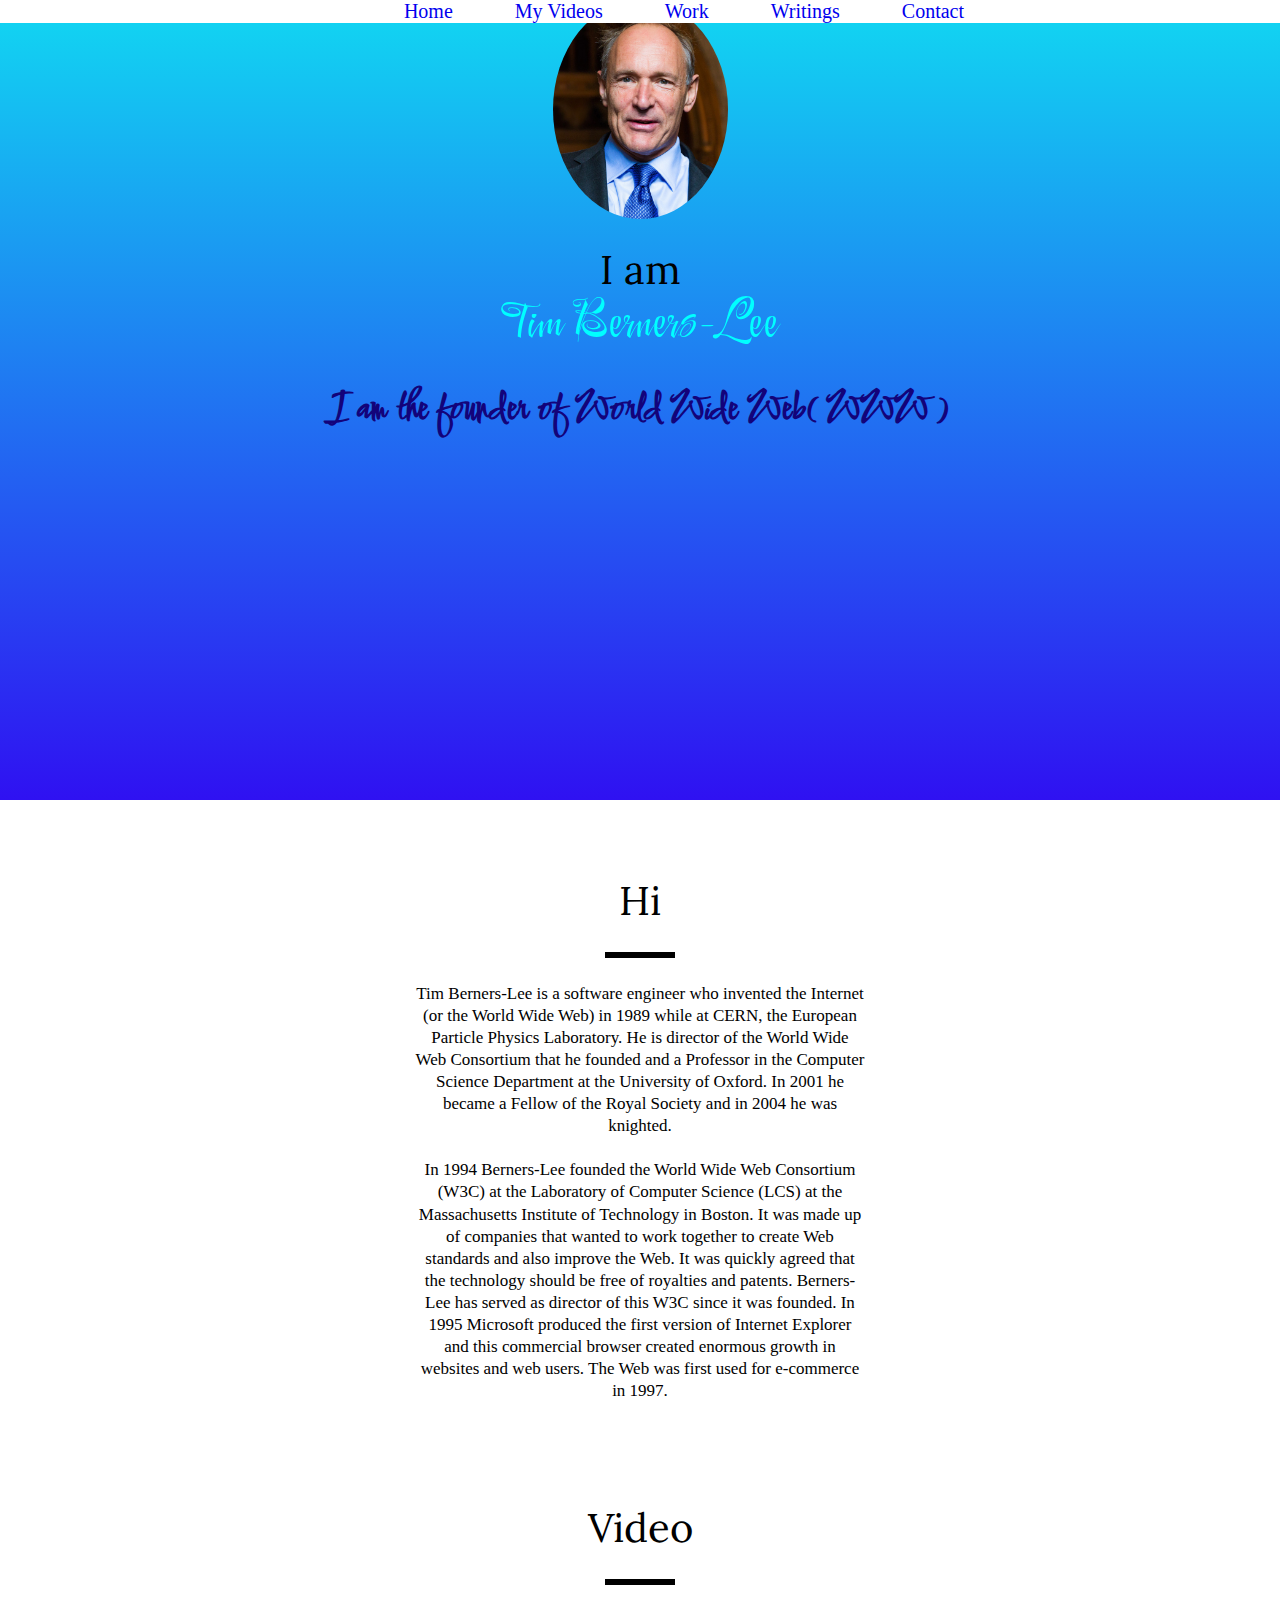
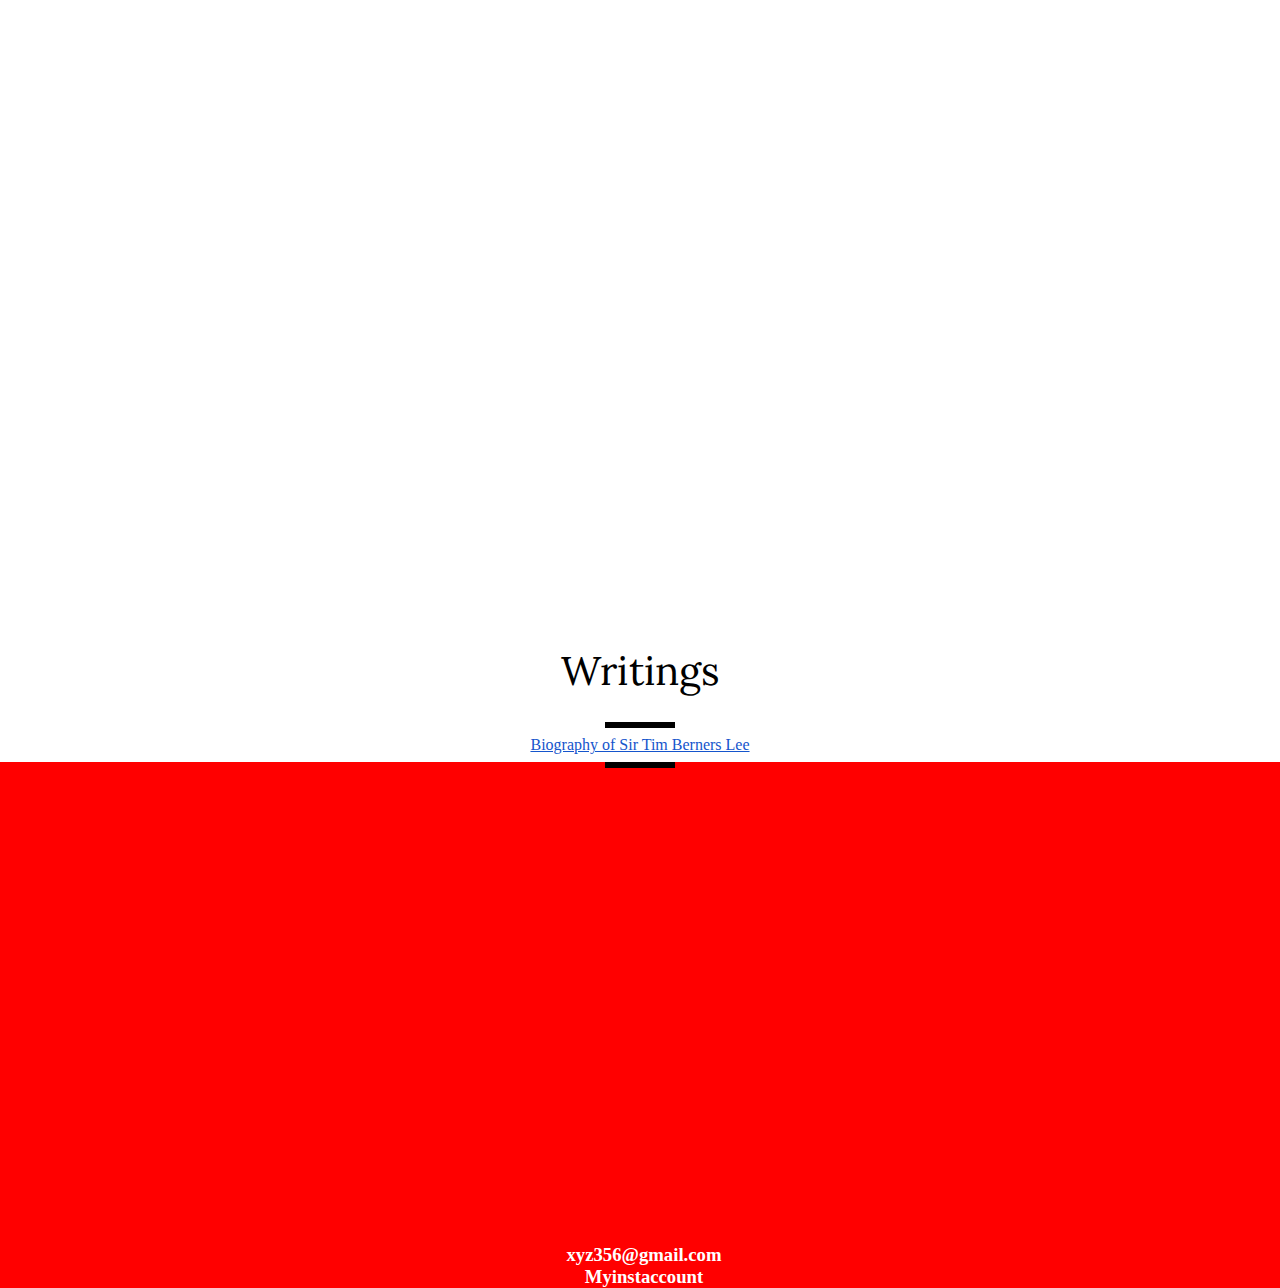
<file: index.html>
<html>
    <head>
        <title>Sir Tim Berners-Lee</title>
        <link rel="stylesheet" href="style.css">
        <link href="https://fonts.googleapis.com/css2?family=Festive&family=Lora:ital@1&display=swap" rel="stylesheet">
        <link href="https://fonts.googleapis.com/css2?family=Comforter&family=Festive&family=Lora:ital@1&display=swap" rel="stylesheet">
    </head>
    <body>
        <center>

        <ul class="menu">
            <li class="links"><a href="#welcome">Home</a></li>
            <li class="links"><a href="#videos">My Videos</a></li>
            <li class="links"><a href="#work">Work</a></li>
            <li class="links"><a href="#writings">Writings</a></li>
            <li class="links"><a href="#contact">Contact</a></li>
        </ul>
        </center>
        <section id="welcome">
            <div class="parallax-inner"> 
                <img src="Sir_Tim_Berners-Lee_(cropped).jpg" class="profile" >
                <h1>I am <br><span id="name">Tim Berners-Lee </span> </h1>
                <h2>I am the founder of World Wide Web( WWW )</h2>
            </div>
        </section>
        <section id="bio">
            <h1>Hi</h1>
            <div class="line"></div>
            <p>
                Tim Berners-Lee is a software engineer who invented the Internet (or the World Wide Web) in 1989 while at CERN, the European Particle Physics Laboratory.
                 He is director of the World Wide Web Consortium that he founded and a Professor in the Computer Science Department at the University of Oxford.
                  In 2001 he became a Fellow of the Royal Society and in 2004 he was knighted.
                  <br/><br/>
                  In 1994 Berners-Lee founded the World Wide Web Consortium (W3C) at the Laboratory of Computer Science (LCS) at the Massachusetts Institute of Technology in Boston.
                   It was made up of companies that wanted to work together to create Web standards and also improve the Web. It was quickly agreed that the technology should be free of royalties and patents. 
                   Berners-Lee has served as director of this W3C since it was founded. In 1995 Microsoft produced the first version of Internet Explorer and this commercial browser created enormous growth in websites and web users. 
                   The Web was first used for e-commerce in 1997.
            </p>
        </section>
        
        <section id="videos">
            <h1>Video</h1>
            <div class="line"></div>
            <br>
             <iframe width="953" height="538" src="https://www.youtube.com/embed/OM6XIICm_qo" title="YouTube video player" frameborder="0" allow="accelerometer; autoplay; clipboard-write; encrypted-media; gyroscope; picture-in-picture" allowfullscreen></iframe>
             <br><br>
             <iframe width="956" height="538" src="https://www.youtube.com/embed/Rxqko96C5ZI" title="YouTube video player" frameborder="0" allow="accelerometer; autoplay; clipboard-write; encrypted-media; gyroscope; picture-in-picture" allowfullscreen></iframe>
            </section>

            <section id="work"> 
                <h1>Work</h1>
                <div class="line"></div>
                <iframe width="900" height="1000"src="https://en.wikipedia.org/wiki/Tim_Berners-Lee#Career_and_research" frameborder="0" ></iframe>
            </section>

            <section id="writings"> 
                <h1>Writings</h1>
                <div class="line"></div>
                <a cass="article" href="https://www.w3.org/People/Berners-Lee/" target="_blank"> Biography of Sir Tim Berners Lee </a>
                
            </section>
            <section id="contact"> 
                <div class="line"></div>
                <br>
                <iframe src="https://www.google.com/maps/embed?pb=!1m18!1m12!1m3!1d109778.11056710579!2d76.79221083930868!3d30.70248615597886!2m3!1f0!2f0!3f0!3m2!1i1024!2i768!4f13.1!3m3!1m2!1s0x390f936ed6a2b757%3A0x898668d7061b40f0!2sPanchkula%2C%20Haryana!5e0!3m2!1sen!2sin!4v1644573290535!5m2!1sen!2sin" width="600" height="450" style="border:0;" allowfullscreen="" loading="lazy"></iframe>
                <div class="contact_1">
                <a href="xyz356@gmail.com?Subject=Hello"><i class="fa fa-envelope"></i>&nbsp;&nbsp;<h3>xyz356@gmail.com</h3></a> 
                <br>
                <a href="#">
                    <i class="fa fa-instagram"></i>&nbsp;&nbsp;<h3>Myinstaccount</h3>
                </a>
                </div>
                
            </section>
    </body>
</html>
</file>
<file: style.css>
body{
    margin: 0;
    padding-top:800px ;
    text-align: center;
}
.profile{
    border-radius: 50%;
    width: 175px;
}
#welcome{
    position: absolute;
    bottom: 0;
    left: 0;
    right: 0;
    top: 0;
    background: linear-gradient(#11d8f2 0%,#2f11f2 100%);
    width: 100%;
    height: 100%;
    overflow: hidden;
    height: 800px;
}
h1{
   font-size: 40px;
   line-height: 1.2;
   font-weight: 300;
   font-family: 'Lora', serif;
}
h2{
    font-size: 40px;
    font-weight: 700;
    line-height: 1.2;
    font-family: 'Comforter', cursive;
    color:#13037a;
}

#bio{
    padding: 50px;
    text-align: center;
    font-size: 42px;
}

.line{
    height: 6px;
    background-color: black;
    width: 70px;
    margin: 8px auto;
}

p{
    max-width: 450px;
    margin: 25px auto;
    font-size: 17px;
    line-height: 1.3;
}
.paralax-inner{
    display: table-cell;
    position: relative;
    vertical-align: middle;
}

.menu{
    list-style:none;
    font-family:fantasy;
    position:fixed;
    top: 0px;
    z-index: 10;
    cursor: pointer;
    background:#fff;
    width:100%;
    margin-top: 0px;
}

.links{
    color: #fff;
    padding-left: 33px;
    padding-right: 25px;
    font-family: cursive;
    font-size: 20px;
    display:inline;
}

.links:hover{
    font-size: 25px;
    text-decoration: underline;
}
#name{
    font-family: 'Festive', cursive;
    font-size: 50px;
    color:cyan;
}

a{
    text-decoration: none;
}

#writings a{
    text-decoration: underline !important;
    color:rgb(21, 85, 204);
}

html{
    scroll-behavior: smooth;
}

.article:hover{
    color:fuchsia;
}

.article{
    font-size: 80px;
}

#contact{
    background: red;
}

#contact iframe{
    width: 100%;
}

.contact_1 h3{
    display:inline;
    color:#fff;
}
</file>
